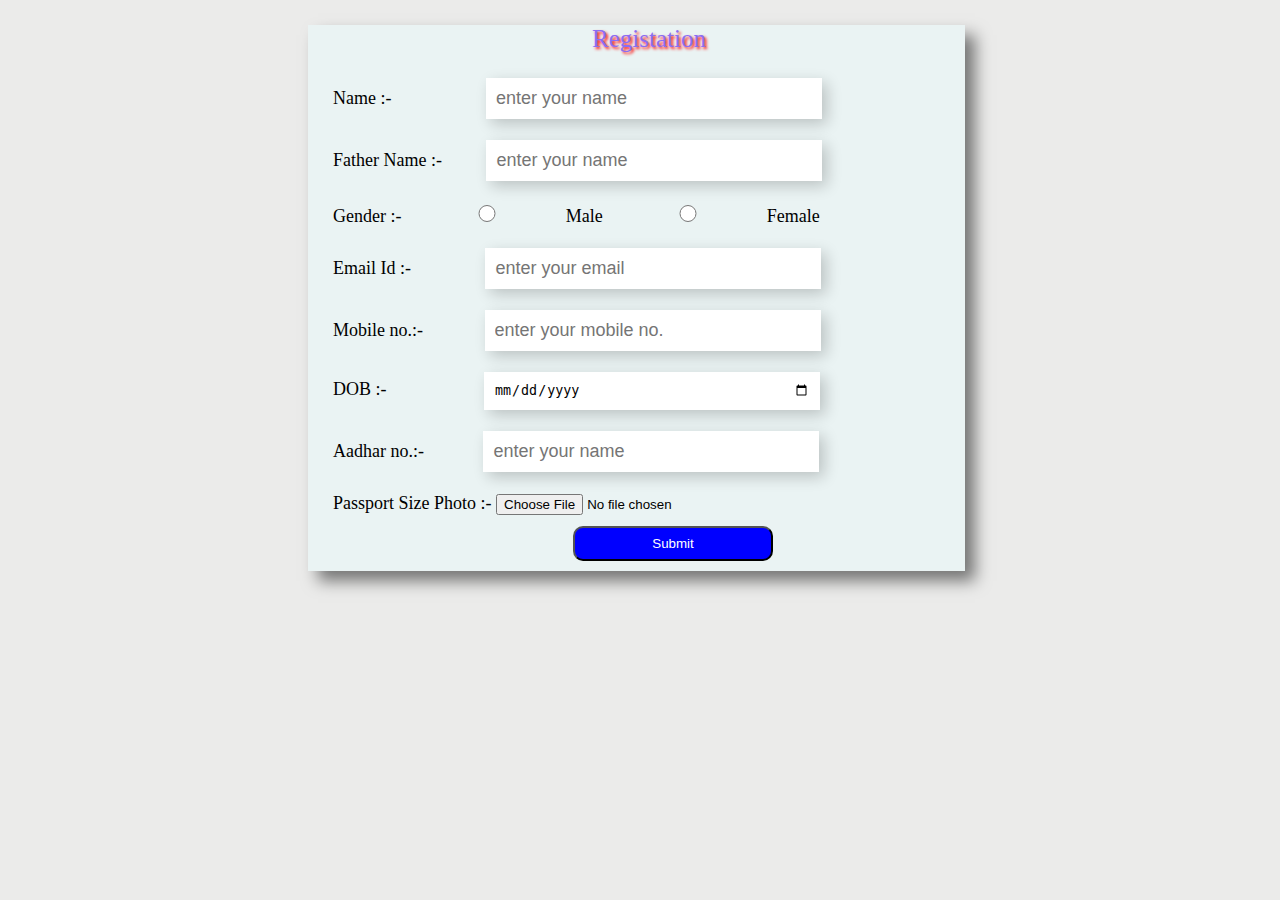
<file: registation.html>
<!DOCTYPE html>
<html lang="en">

<head>
    <meta charset="UTF-8">
    <meta name="viewport" content="width=device-width, initial-scale=1.0">
    <title>registation Form</title>
    <link rel="stylesheet" href="registation.css">
</head>

<body>
    <div class="reg-form">
        <form action="" class="f-form">
            <p id="r-center">Registation</p>

            <label for="" id="name">Name :-</label>
            <input type="text" placeholder="enter your name" value="" name="" required id="n-input"><br><br>
            <label for="" id="fname">Father Name :-</label>
            <input type="text" placeholder="enter your name" value="" name="" required id="f-input"><br><br>
            <label for="" id="gender">Gender :-</label>
            <input type="radio" name="ge" id="m-gen">Male
            <input type="radio" name="ge" id="m-gen">Female <br><br>
            <label for="" id="mail">Email Id :-</label>
            <input type="email" placeholder="enter your email" value="" name="" required class="m-mail" id="s-mail"><br><br>
            <label for="" id="mobileno">Mobile no.:-</label>
            <input type="text" placeholder="enter your mobile no." value="" name="" required id="m-num"><br><br>
            <label for="" id="dob">DOB :-</label>
            <input type="date" value="" name="" required id="s-date"><br><br>
            <label for="" id="Adharno">Aadhar no.:-</label>
            <input type="text" placeholder="enter your name" value="" name="" required id="s-adha"><br><br>
            <label for="" id="passport">Passport Size Photo :-</label>
            <input type="file" placeholder="enter your name" value="" name="" required><br><br>
            <a href=""><input type="submit" name="" id="s-btn"></a>
        </form>
    </div>
</body>

</html>
</file>
<file: registation.css>
body {
    background-color: rgba(207, 206, 204, 0.416);
}

.f-form {
    border: 0px solid rgb(15, 11, 11);
    width: 50%;
    font-size: 18px;
    margin-left: 300px;
    padding-left: 25px;
    box-shadow: 10px 10px 15px rgba(0, 0, 0, 0.5);
    background-color: hsla(180, 38%, 94%, 0.708);
}

input[type=text] {
    border: 0px;
    padding-left: 25px;
    width: 50%;
    /* margin: 25px; */
    font-size: 18px;
    margin-left: 25px;
    padding: 10px;
    box-shadow: 5px 5px 15px rgba(0, 0, 0, 0.2);
}
#n-input{
    margin-left: 90px;
}
#f-input{
margin-left: 40px;
}
input[type=email] {
    padding: 10px;
    width: 50%;
    /* margin: 25px; */
    margin-left: 25px;
    border: 0px;
    box-shadow: 5px 5px 15px rgba(0, 0, 0, 0.2);
}

input[type=date] {
    padding: 10px;
    width: 50%;
    margin-left: 25px;
    border: 0px;    
    box-shadow: 5px 5px 15px rgba(0, 0, 0, 0.2);
}

#r-center {
    text-align: center;
    color: rgb(139, 109, 244);
    font-size: 25px;
    text-shadow: 2px 2px 3px red;
}
.m-mail{
    font-size: 18px;
    
}
#s-mail{
    margin-left: 70px;
}
#m-num{
    margin-left: 57px;
}
#s-date{
    margin-left: 93px;
}
#s-adha{
    margin-left: 55px;
}
#m-gen{
    border: 0px;
width: 24%;
height: 1.30em;
}
input[type=radio] {
    width: 24%;
}
#s-btn{
    background-color: blue;
    color: white;
    padding: 8px;
    margin-left: 240px;
    width: 200px;
    border-radius: 10px;
    position: relative;
    top: -10px;
}
</file>
